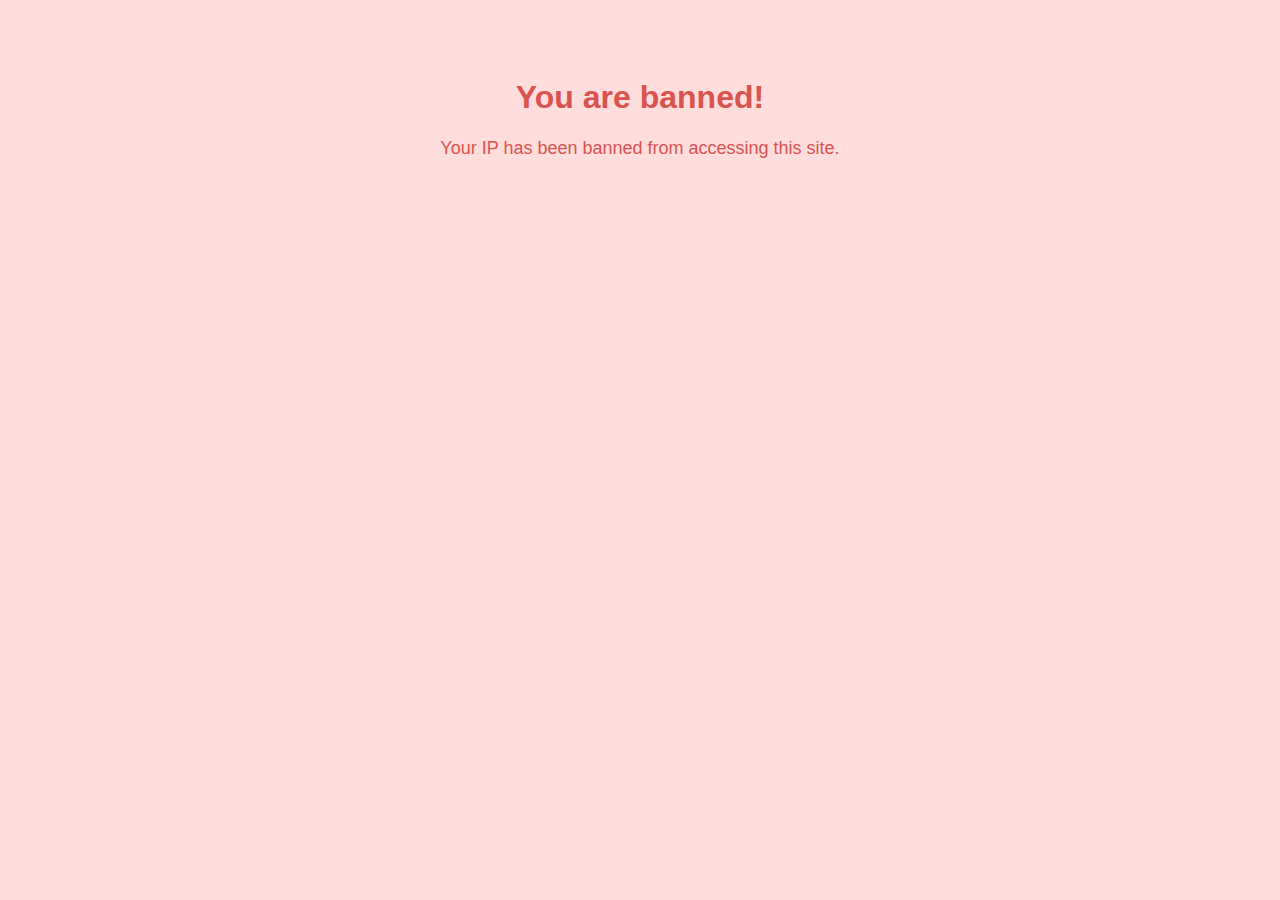
<file: banned.html>
<!DOCTYPE html>
<html lang="en">
<head>
    <meta charset="UTF-8">
    <meta name="viewport" content="width=device-width, initial-scale=1.0">
    <title>Access Denied</title>
    <style>
        body {
            font-family: Arial, sans-serif;
            background-color: #ffdddd;
            text-align: center;
            padding: 50px;
        }
        h1 {
            color: #d9534f;
        }
        p {
            font-size: 18px;
            color: #d9534f;
        }
    </style>
</head>
<body>
    <h1>You are banned!</h1>
    <p>Your IP has been banned from accessing this site.</p>
</body>
</html>
</file>
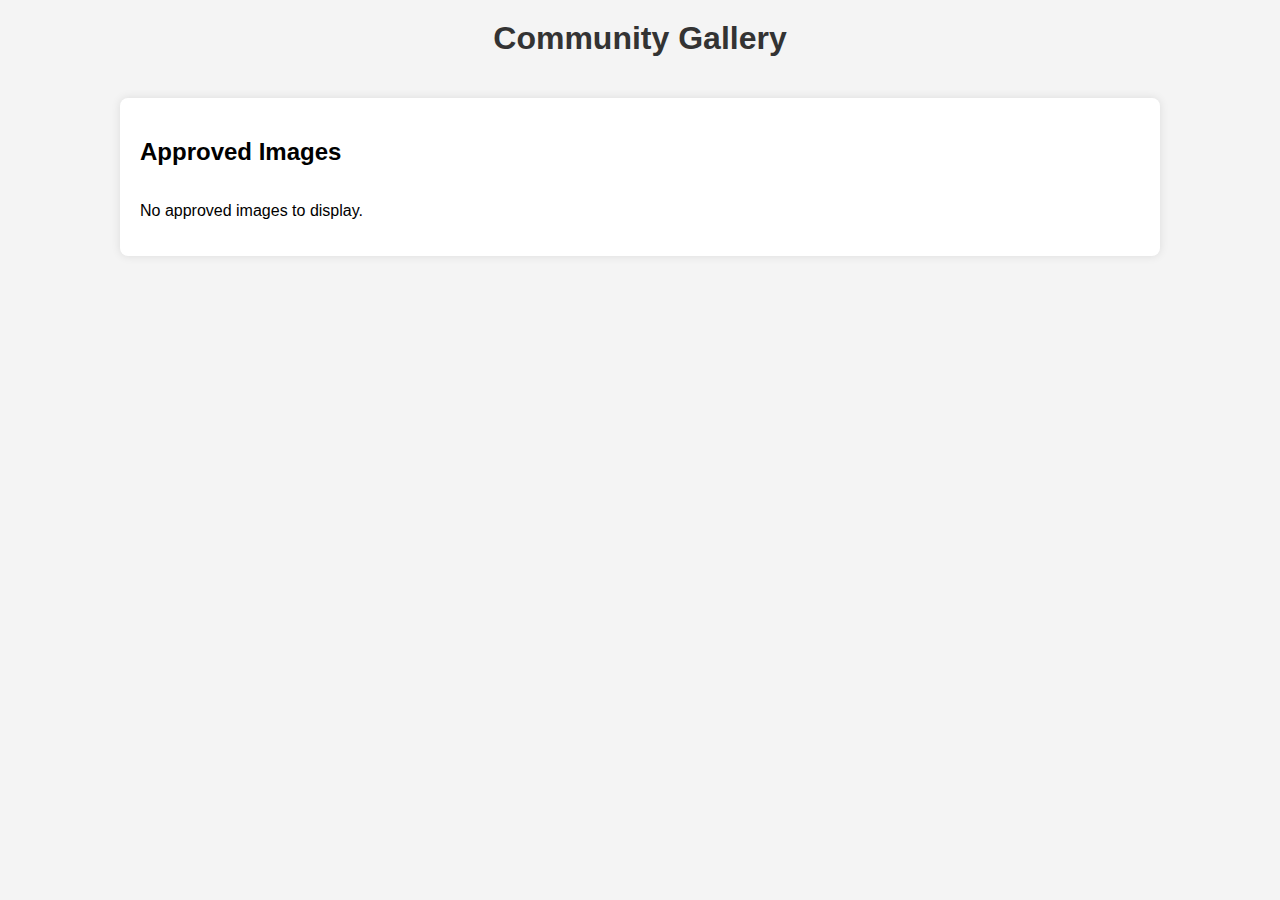
<file: gallery.html>
<!DOCTYPE html>
<html lang="en">
<head>
    <meta charset="UTF-8">
    <meta name="viewport" content="width=device-width, initial-scale=1.0">
    <title>Gallery - Community Upload Gallery</title>
    <style>
        body {
            font-family: 'Arial', sans-serif;
            background-color: #f4f4f4;
            margin: 0;
            padding: 0;
            display: flex;
            flex-direction: column;
            align-items: center;
            min-height: 100vh;
        }

        h1 {
            color: #333;
            text-align: center;
            margin-top: 20px;
        }

        section {
            width: 80%;
            max-width: 1000px;
            margin-top: 20px;
            background-color: #fff;
            padding: 20px;
            border-radius: 8px;
            box-shadow: 0 0 10px rgba(0, 0, 0, 0.1);
        }

        #gallery {
            display: flex;
            flex-wrap: wrap;
            justify-content: space-between;
        }

        .gallery-item {
            width: 30%;
            margin-bottom: 20px;
            background-color: #fff;
            padding: 10px;
            border-radius: 8px;
            box-shadow: 0 0 5px rgba(0, 0, 0, 0.1);
            text-align: center;
        }

        .gallery-item img {
            width: 100%;
            height: auto;
            max-width: 200px;
            border-radius: 5px;
        }

        .gallery-item p {
            font-size: 1rem;
            color: #555;
            margin-top: 10px;
        }
    </style>
</head>
<body>

    <h1>Community Gallery</h1>

    <section>
        <h2>Approved Images</h2>
        <div id="gallery">
            <!-- Approved images will be displayed here -->
        </div>
    </section>

    <script>
        // Function to load approved images from LocalStorage and display them in the gallery
        function loadApprovedImages() {
            const approvedImages = JSON.parse(localStorage.getItem("approvedImages")) || [];
            const galleryContainer = document.getElementById("gallery");
            galleryContainer.innerHTML = ""; // Clear current gallery content

            if (approvedImages.length > 0) {
                approvedImages.forEach((image) => {
                    const galleryItem = document.createElement("div");
                    galleryItem.classList.add("gallery-item");

                    galleryItem.innerHTML = `
                        <img src="${image.file}" alt="${image.description}">
                        <p>${image.description}</p>
                    `;

                    galleryContainer.appendChild(galleryItem);
                });
            } else {
                galleryContainer.innerHTML = "<p>No approved images to display.</p>";
            }
        }

        // Run loadApprovedImages on page load
        window.onload = loadApprovedImages;
    </script>

</body>
</html>
</file>
